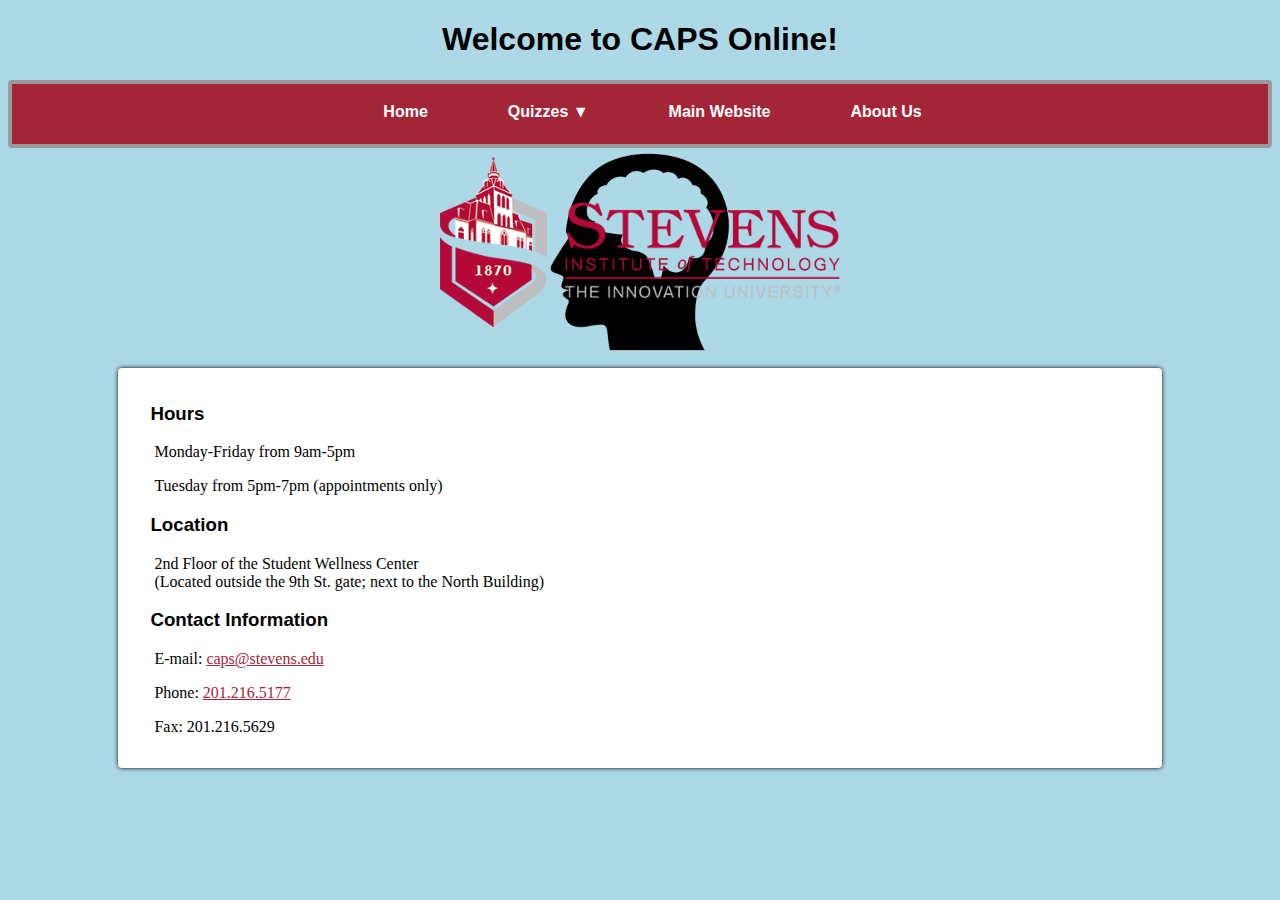
<file: index.html>
<!DOCTYPE html>
<html lang="en">
  <head>
    <meta charset="utf-8">
    <title>CAPS Online</title>
    <link rel="stylesheet" type="text/css" href="styles.css">
  </head>
  <body>
    <header>
      <h1>Welcome to CAPS Online!</h1>
      <div class = "menuBar">
        <UL>
          <LI><a href = "index.html">Home</a></LI>
	  <LI class = "submenu">Quizzes &#9660;
	    <UL>
	      <LI><a href = "depressionQuiz.html">Depression</a></LI>
	      <LI><a href = "anxietyQuiz.html">Anxiety</a></LI>
	      <LI><a href = "adhdQuiz.html">ADHD</a></LI>
	    </UL>
	  </LI>
	  <LI><a href = "https://www.stevens.edu/directory/counseling-and-psychological-services">Main Website</a></LI>
	  <LI><a href = "aboutUs.html">About Us</a></LI>
	</UL>
      </div>
    </header>
    <div class = "images">
      <img src = "stevens.png" alt="Stevens logo" id = "logo">
      <img src = "mentalHealth.png" alt="Silhoutte of man without brain" id = "notlogo">
    </div>
    <div class = "mainText">
        <h3>Hours</h3>
	<p>Monday-Friday from 9am-5pm</p>
	<p>Tuesday from 5pm-7pm (appointments only)</p>
	<h3>Location</h3>
	<p>2nd Floor of the Student Wellness Center<br>(Located outside the 9th St. gate; next to the North Building)</p>
	<h3>Contact Information</h3>
	<p>E-mail: <a href="mailto:caps@stevens.edu">caps@stevens.edu</a></p> 
	<p>Phone: <a href="tel:+12012165177">201.216.5177</a></p>
	<p>Fax: 201.216.5629</p>
    </div>
  </body>
</html>
</file>
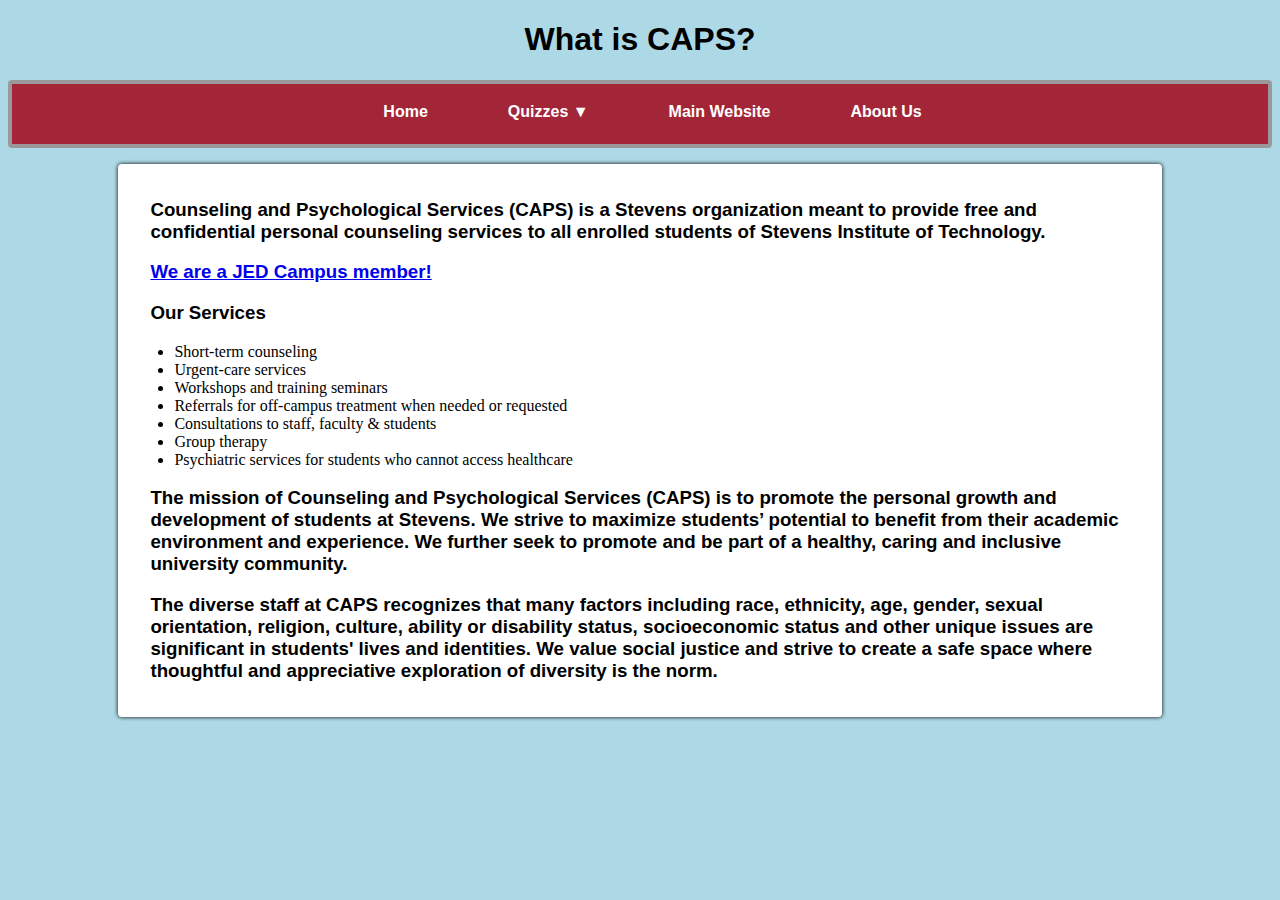
<file: aboutUs.html>
<!DOCTYPE html>
<html lang="en">
  <head>
    <meta charset="utf-8">
    <title>About Us</title>
    <link rel="stylesheet" type="text/css" href="styles.css">
  </head>
  <body>
    <header>
      <h1>What is CAPS?</h1>
      <div class = "menuBar">
        <UL>
          <LI><a href = "index.html">Home</a></LI>
	  <LI class = "submenu">Quizzes &#9660;
	    <UL>
	      <LI><a href = "depressionQuiz.html">Depression</a></LI>
	      <LI><a href = "anxietyQuiz.html">Anxiety</a></LI>
	      <LI><a href = "adhdQuiz.html">ADHD</a></LI>
	    </UL>
	  </LI>
	  <LI><a href = "https://www.stevens.edu/directory/counseling-and-psychological-services">Main Website</a></LI>
	  <LI><a href = "aboutUs.html">About Us</a></LI>
	</UL>
      </div>
    </header>
    <div class = "mainText">
        <h3>Counseling and Psychological Services (CAPS) is a Stevens organization meant to provide
	    free and confidential personal counseling services to all enrolled students of Stevens
	    Institute of Technology.
	</h3>
	<h3><a href="http://myhealthyu.org/learn-about-campusprogram/">We are a JED Campus member!</a></h3>
	<h3>Our Services</h3>
	<ul>
	  <li>Short-term counseling </li>
	  <li>Urgent-care services</li>
	  <li>Workshops and training seminars</li>
	  <li>Referrals for off-campus treatment when needed or requested</li>
	  <li>Consultations to staff, faculty & students</li>
	  <li>Group therapy</li>
	  <li>Psychiatric services for students who cannot access healthcare</li>
	</ul>
	<h3>The mission of Counseling and Psychological Services (CAPS) is to promote the personal 
	    growth and development of students at Stevens. We strive to maximize students’ potential 
            to benefit from their academic environment and experience. We further seek to promote and 
            be part of a healthy, caring and inclusive university community.
	</h3>
	<h3>The diverse staff at CAPS recognizes that many factors including race, ethnicity, age, 
	    gender, sexual orientation, religion, culture, ability or disability status, socioeconomic 
	    status and other unique issues are significant in students' lives and identities. We value 
	    social justice and strive to create a safe space where thoughtful and appreciative exploration 
	    of diversity is the norm.  
	</h3>
    </div>
  </body>
</html>
</file>
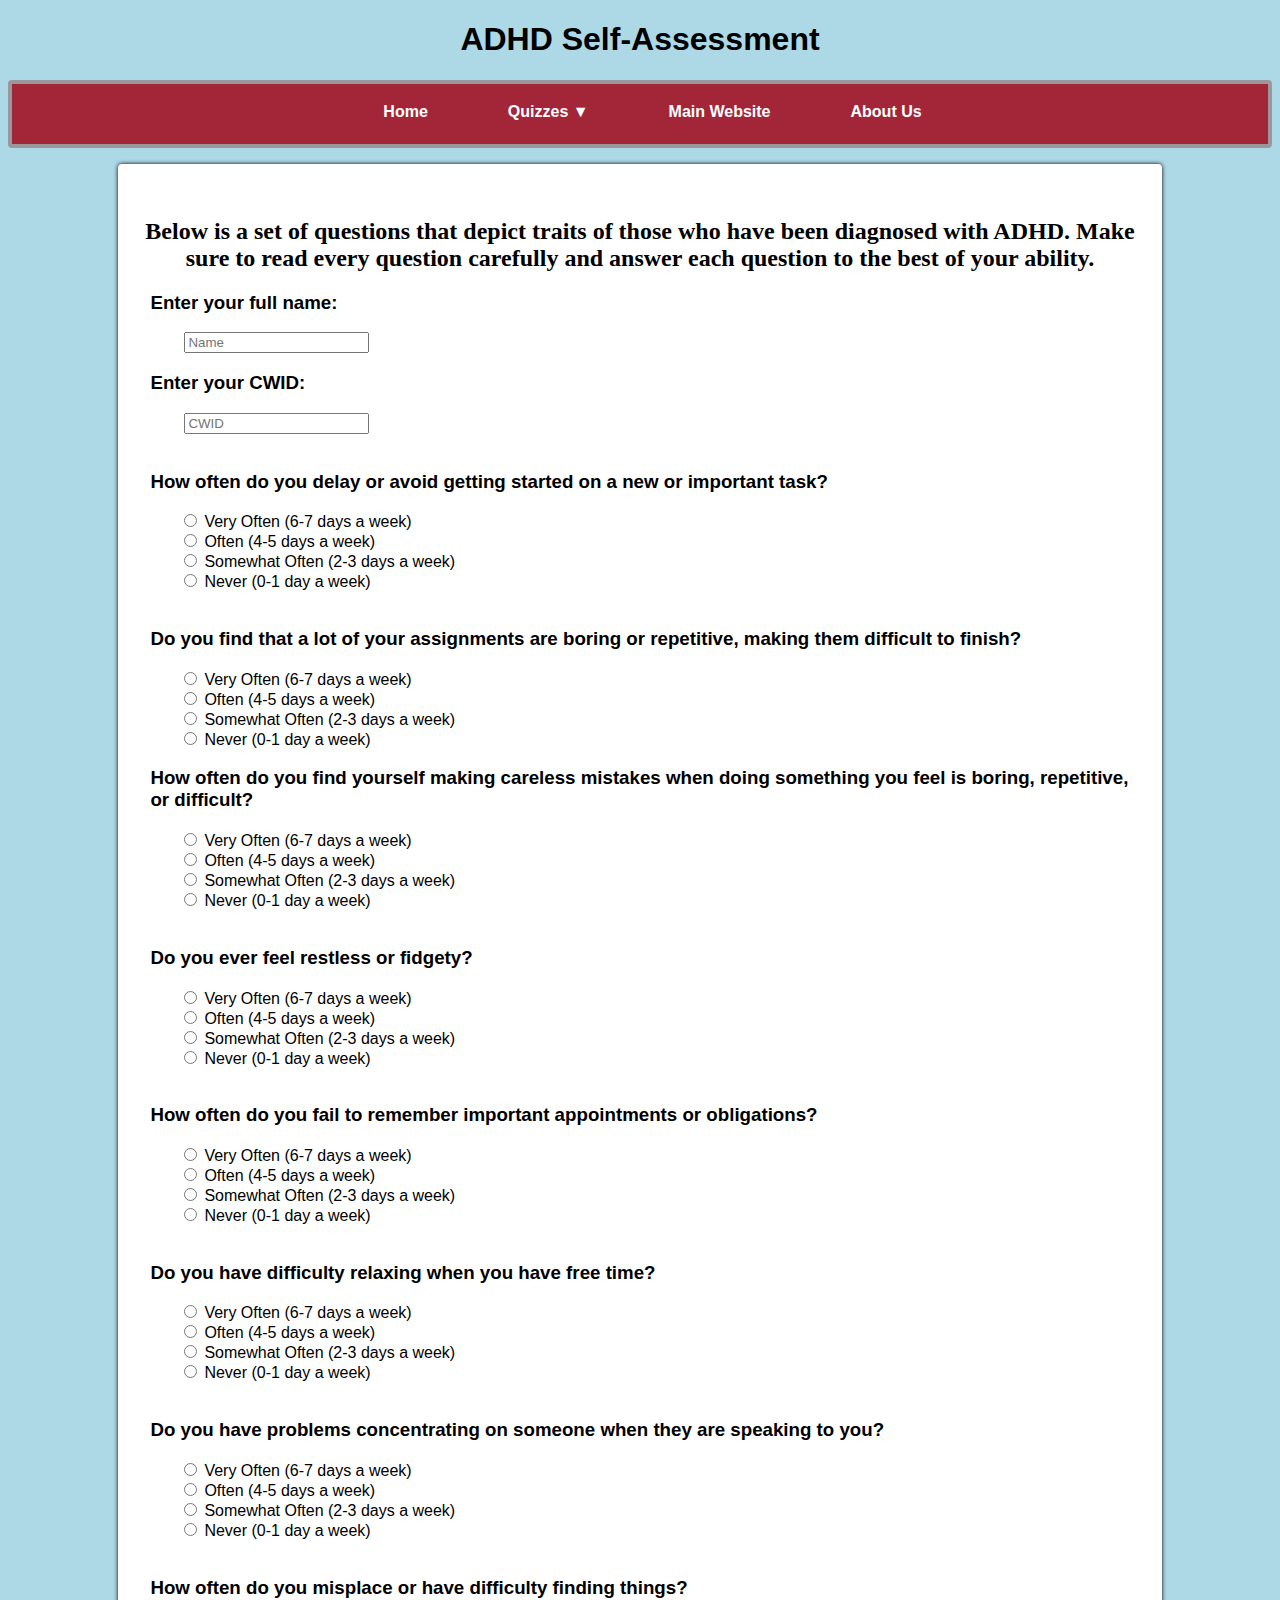
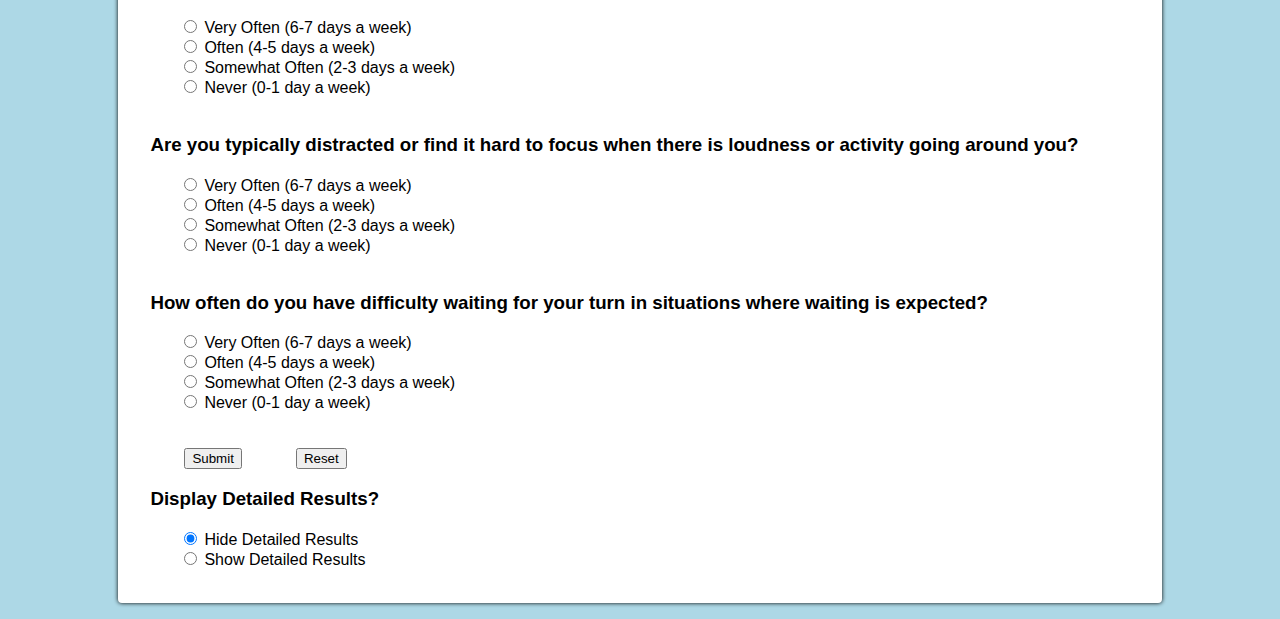
<file: adhdQuiz.html>
<!DOCTYPE html>
<html lang="en">
  <head>
    <meta charset="utf-8">
    <title>Psychological Profile: ADHD</title>
	<link rel="stylesheet" type="text/css" href="styles.css">
	<script src="diagnosis.js"></script>
  </head>
  <body id = "ADHD">
    <header>
      <h1>ADHD Self-Assessment</h1>
      <div class = "menuBar">
        <UL>
          <LI><a href = "index.html">Home</a></LI>
	  <LI class = "submenu">Quizzes &#9660;
	    <UL>
	      <LI><a href = "depressionQuiz.html">Depression</a></LI>
	      <LI><a href = "anxietyQuiz.html">Anxiety</a></LI>
	      <LI><a href = "adhdQuiz.html">ADHD</a></LI>
	    </UL>
	  </LI>
	  <LI><a href = "https://www.stevens.edu/directory/counseling-and-psychological-services">Main Website</a></LI>
	  <LI><a href = "aboutUs.html">About Us</a></LI>
	</UL>
      </div>
    </header>
    <div class = "mainText">	
		<br>
		<div id="selectorMessage">Submissions: 
			<select onchange="refresh(this.value);" id ="selector"></select>
			<button type="button" onclick="clearForms();" value="clear">Clear History</button>
		</div>
      <form method="post" id="quiz">
	<h2 class = "center">Below is a set of questions that depict traits of those who
	   have been diagnosed with ADHD. Make sure to read every
	   question carefully and answer each question to the best of
	   your ability.
	</h2>
	<h3>Enter your full name:</h3>
	<input type="text" name="name" pattern= "[A-Za-z\s]+" placeholder="Name" required>
	<br>
	<h3>Enter your CWID:</h3>
	<input type="text" name="cwid" pattern="[0-9]{8}" placeholder="CWID" required>
	<br>
	<br>
	<div>
	  <h3>How often do you delay or avoid getting started on a new or important task?</h3>
	  <div>
	    <input type="radio" name = "Q01answers" id ="Q1answer1" value="1" required>
	    <label for= "Q1answer1">Very Often (6-7 days a week)</label>
	  </div>
	  <div>
	    <input type="radio" name = "Q01answers" id ="Q1answer2" value="2" required>
	    <label for= "Q1answer2">Often (4-5 days a week)</label>
	  </div>
	  <div>
	    <input type="radio" name = "Q01answers" id ="Q1answer3" value="3" required>
	    <label for= "Q1answer3">Somewhat Often (2-3 days a week)</label>
	  </div>
	  <div>
	    <input type="radio" name = "Q01answers" id ="Q1answer4" value="4" required>
	    <label for= "Q1answer4">Never (0-1 day a week)</label>
	  </div>
	</div>
	<br>
	<div>
	  <h3>Do you find that a lot of your assignments are boring or repetitive, making them difficult to finish?</h3>
	  <div>
	    <input type="radio" name = "Q02answers" id ="Q2answer1" value="1" required>
	    <label for= "Q2answer1">Very Often (6-7 days a week)</label>
	  </div>
	  <div>
	    <input type="radio" name = "Q02answers" id ="Q2answer2" value="2" required>
	    <label for= "Q2answer2">Often (4-5 days a week)</label>
	  </div>
	  <div>
	    <input type="radio" name = "Q02answers" id ="Q2answer3" value="3" required>
	    <label for= "Q2answer3">Somewhat Often (2-3 days a week)</label>
	  </div>
	  <div>
	    <input type="radio" name = "Q02answers" id ="Q2answer4" value="4" required>
	    <label for= "Q2answer4">Never (0-1 day a week)</label>
	  </div>
	</div>
	<div>
	  <h3>How often do you find yourself making careless mistakes when doing something you feel is boring, repetitive, or difficult?</h3>
	  <div>
	    <input type="radio" name = "Q03answers" id ="Q3answer1" value="1" required>
	    <label for= "Q3answer1">Very Often (6-7 days a week)</label>
	  </div>
	  <div>
	    <input type="radio" name = "Q03answers" id ="Q3answer2" value="2" required>
	    <label for= "Q3answer2">Often (4-5 days a week)</label>
	  </div>
	  <div>
	    <input type="radio" name = "Q03answers" id ="Q3answer3" value="3" required>
	    <label for= "Q3answer3">Somewhat Often (2-3 days a week)</label>
	  </div>
	  <div>
	    <input type="radio" name = "Q03answers" id ="Q3answer4" value="4" required>
	    <label for= "Q3answer4">Never (0-1 day a week)</label>
	  </div>
	</div>
	<br>
	<div>
	  <h3>Do you ever feel restless or fidgety?</h3>
	  <div>
	    <input type="radio" name = "Q04answers" id ="Q4answer1" value="1" required>
	    <label for= "Q4answer1">Very Often (6-7 days a week)</label>
	  </div>
	  <div>
	    <input type="radio" name = "Q04answers" id ="Q4answer2" value="2" required>
	    <label for= "Q4answer2">Often (4-5 days a week)</label>
	  </div>
	  <div>
	    <input type="radio" name = "Q04answers" id ="Q4answer3" value="3" required>
	    <label for= "Q4answer3">Somewhat Often (2-3 days a week)</label>
	  </div>
	  <div>
	    <input type="radio" name = "Q04answers" id ="Q4answer4" value="4" required>
	    <label for= "Q4answer4">Never (0-1 day a week)</label>
	  </div>
	</div>
	<br>
	<div>
	  <h3>How often do you fail to remember important appointments or obligations?</h3>
	  <div>
	    <input type="radio" name = "Q05answers" id ="Q5answer1" value="1" required>
	    <label for= "Q5answer1">Very Often (6-7 days a week)</label>
	  </div>
	  <div>
	    <input type="radio" name = "Q05answers" id ="Q5answer2" value="2" required>
	    <label for= "Q5answer2">Often (4-5 days a week)</label>
	  </div>
	  <div>
	    <input type="radio" name = "Q05answers" id ="Q5answer3" value="3" required>
	    <label for= "Q5answer3">Somewhat Often (2-3 days a week)</label>
	  </div>
	  <div>
	    <input type="radio" name = "Q05answers" id ="Q5answer4" value="4" required>
	    <label for= "Q5answer4">Never (0-1 day a week)</label>
	  </div>
	</div>
	<br>
	<div>
	  <h3>Do you have difficulty relaxing when you have free time?</h3>
	  <div>
	    <input type="radio" name = "Q06answers" id ="Q6answer1" value="1" required>
	    <label for= "Q6answer1">Very Often (6-7 days a week)</label>
	  </div>
	  <div>
	    <input type="radio" name = "Q06answers" id ="Q6answer2" value="2" required>
	    <label for= "Q6answer2">Often (4-5 days a week)</label>
	  </div>
	  <div>
	    <input type="radio" name = "Q06answers" id ="Q6answer3" value="3" required>
	    <label for= "Q6answer3">Somewhat Often (2-3 days a week)</label>
	  </div>
	  <div>
	    <input type="radio" name = "Q06answers" id ="Q6answer4" value="4" required>
	    <label for= "Q6answer4">Never (0-1 day a week)</label>
	  </div>
	</div>
	<br>
	<div>
	  <h3>Do you have problems concentrating on someone when they are speaking to you?</h3>
	  <div>
	    <input type="radio" name = "Q07answers" id ="Q7answer1" value="1" required>
	    <label for= "Q7answer1">Very Often (6-7 days a week)</label>
	  </div>
	  <div>
	    <input type="radio" name = "Q07answers" id ="Q7answer2" value="2" required>
	    <label for= "Q7answer2">Often (4-5 days a week)</label>
	  </div>
	  <div>
	    <input type="radio" name = "Q07answers" id ="Q7answer3" value="3" required>
	    <label for= "Q7answer3">Somewhat Often (2-3 days a week)</label>
	  </div>
	  <div>
	    <input type="radio" name = "Q07answers" id ="Q7answer4" value="4" required>
	    <label for= "Q7answer4">Never (0-1 day a week)</label>
	  </div>
	</div>
	<br>
	<div>
	  <h3>How often do you misplace or have difficulty finding things?</h3>
	  <div>
	    <input type="radio" name = "Q08answers" id ="Q8answer1" value="1" required>
	    <label for= "Q8answer1">Very Often (6-7 days a week)</label>
	  </div>
	  <div>
	    <input type="radio" name = "Q08answers" id ="Q8answer2" value="2" required>
	    <label for= "Q8answer2">Often (4-5 days a week)</label>
	  </div>
	  <div>
	    <input type="radio" name = "Q08answers" id ="Q8answer3" value="3" required>
	    <label for= "Q8answer3">Somewhat Often (2-3 days a week)</label>
	  </div>
	  <div>
	    <input type="radio" name = "Q08answers" id ="Q8answer4" value="4" required>
	    <label for= "Q8answer4">Never (0-1 day a week)</label>
	  </div>
	</div>
	<br>
	<div>
	  <h3>Are you typically distracted or find it hard to focus when there is loudness or activity going around you?</h3>
	  <div>
	    <input type="radio" name = "Q09answers" id ="Q9answer1" value="1" required>
	    <label for= "Q9answer1">Very Often (6-7 days a week)</label>
	  </div>
	  <div>
	    <input type="radio" name = "Q09answers" id ="Q9answer2" value="2" required>
	    <label for= "Q9answer2">Often (4-5 days a week)</label>
	  </div>
	  <div>
	    <input type="radio" name = "Q09answers" id ="Q9answer3" value="3" required>
	    <label for= "Q9answer3">Somewhat Often (2-3 days a week)</label>
	  </div>
	  <div>
	    <input type="radio" name = "Q09answers" id ="Q9answer4" value="4" required>
	    <label for= "Q9answer4">Never (0-1 day a week)</label>
	  </div>
	</div>
	<br>
	<div>
	  <h3>How often do you have difficulty waiting for your turn in situations where waiting is expected?</h3>
	  <div>
	    <input type="radio" name = "Q10answers" id ="Q10answer1" value="1" required>
	    <label for= "Q10answer1">Very Often (6-7 days a week)</label>
	  </div>
	  <div>
	    <input type="radio" name = "Q10answers" id ="Q10answer2" value="2" required>
	    <label for= "Q10answer2">Often (4-5 days a week)</label>
	  </div>
	  <div>
	    <input type="radio" name = "Q10answers" id ="Q10answer3" value="3" required>
	    <label for= "Q10answer3">Somewhat Often (2-3 days a week)</label>
	  </div>
	  <div>
	    <input type="radio" name = "Q10answers" id ="Q10answer4" value="4" required>
	    <label for= "Q10answer4">Never (0-1 day a week)</label>
	  </div>
	</div>
	<br>
	<br>
	<input type="submit" value = "Submit">
	<input type="reset" value = "Reset">
 	<br>
	  </form>
	  <form class="hidden">
			<h3>Display Detailed Results?</h3>
			<div>
				<input type="radio" name="Results" id="Hide" onclick="hideTable()">
				<label for="Hide">Hide Detailed Results</label>
			</div>
			<div >
				<input type="radio" name="Results" id="Show" onclick="showTable()">
				<label for="Show">Show Detailed Results</label>
			</div>
			<br>
		  </form>
		  <table>
		  </table>
    </div>
  </body>
</html>
</file>
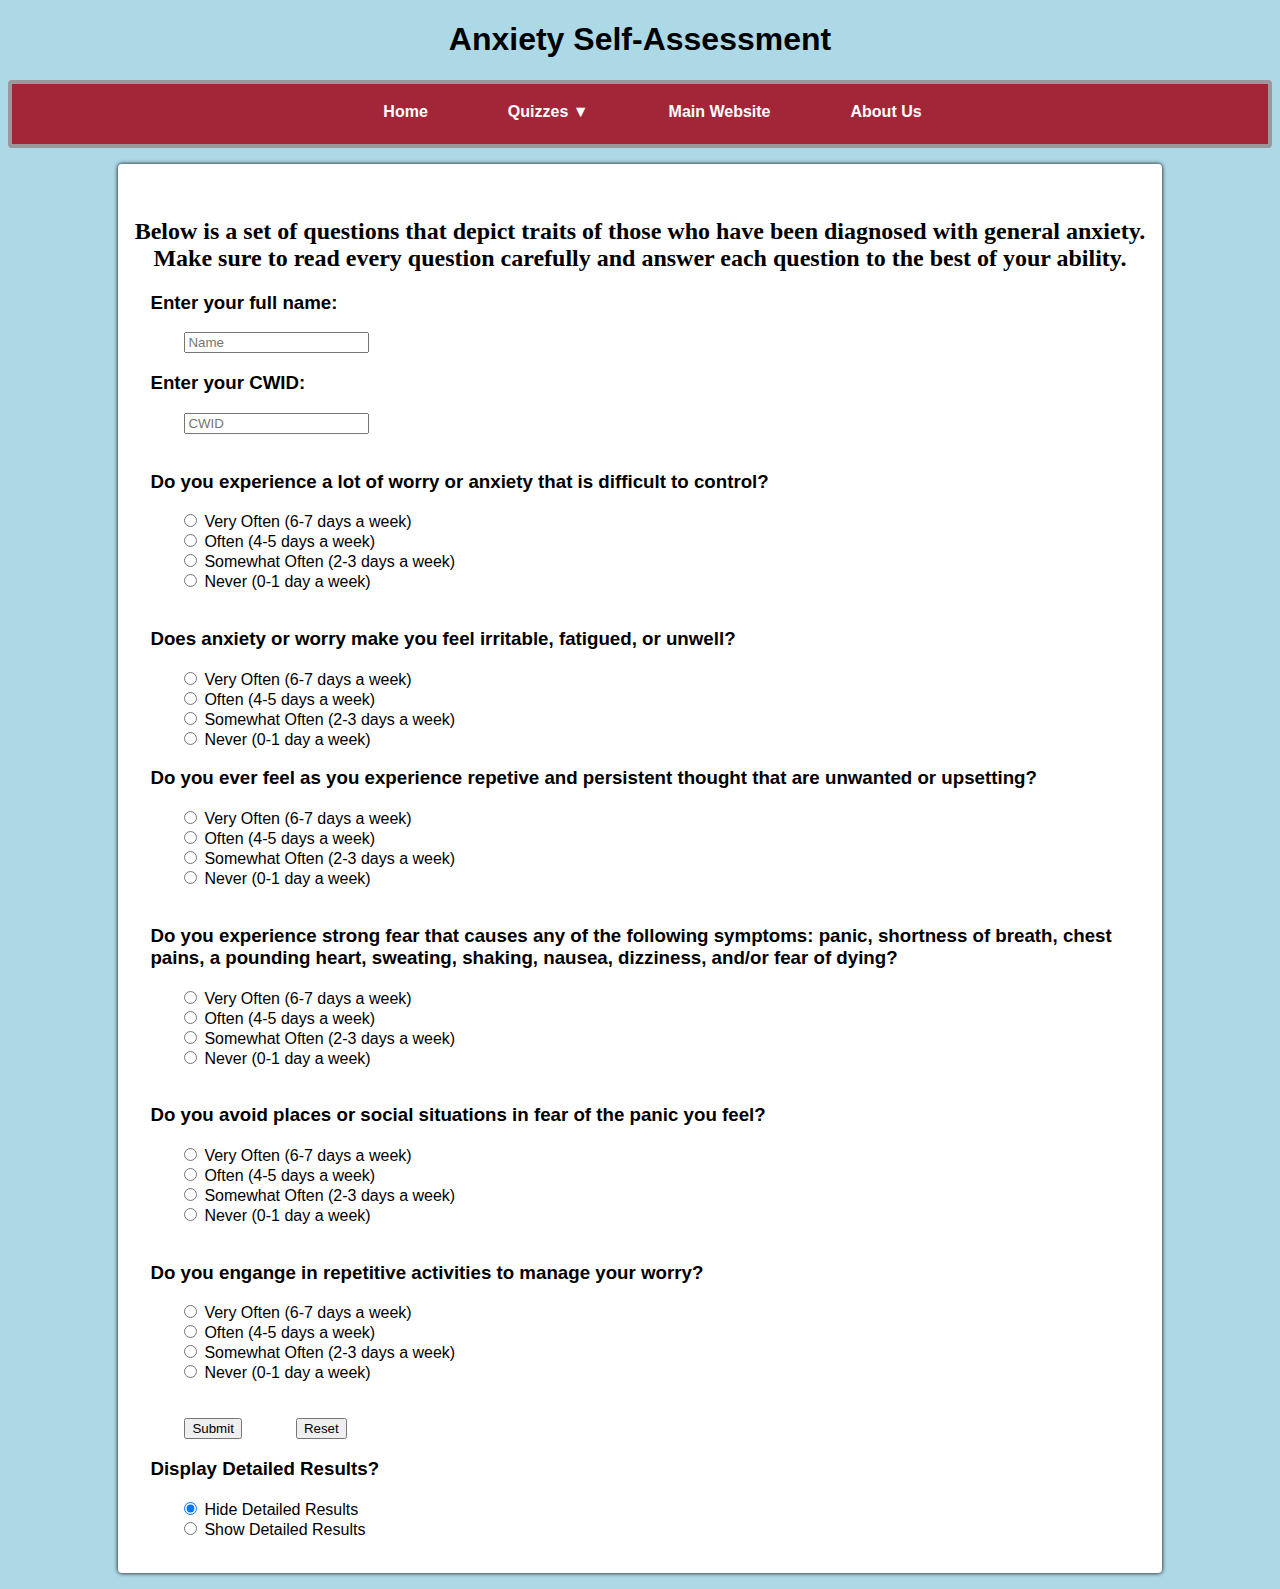
<file: anxietyQuiz.html>
<!DOCTYPE html>
<html lang="en">
  <head>
    <meta charset="utf-8">
    <title>Psychological Profile: Anxiety</title>
	<link rel="stylesheet" type="text/css" href="styles.css">
	<script src="diagnosis.js"></script>
  </head>
  <body id = "anxiety">
    <header>
      <h1>Anxiety Self-Assessment</h1>
      <div class = "menuBar">
        <UL>
          <LI><a href = "index.html">Home</a></LI>
	  <LI class = "submenu">Quizzes &#9660;
	    <UL>
	      <LI><a href = "depressionQuiz.html">Depression</a></LI>
	      <LI><a href = "anxietyQuiz.html">Anxiety</a></LI>
	      <LI><a href = "adhdQuiz.html">ADHD</a></LI>
	    </UL>
	  </LI>
	  <LI><a href = "https://www.stevens.edu/directory/counseling-and-psychological-services">Main Website</a></LI>
	  <LI><a href = "aboutUs.html">About Us</a></LI>
	</UL>
      </div>
    </header>
    <div class = "mainText">	
		<br>
		<div id="selectorMessage">Submissions: 
			<select onchange="refresh(this.value);" id ="selector"></select>
			<button type="button" onclick="clearForms();" value="clear">Clear History</button>
		</div>
      <form method="post" id="quiz">
	<h2 class = "center">Below is a set of questions that depict traits of those who
	   have been diagnosed with general anxiety. Make sure to read every
	   question carefully and answer each question to the best of
	   your ability.
	</h2>
	<h3>Enter your full name:</h3>
	<input type="text" name="name" pattern= "[A-Za-z\s]+" placeholder="Name" required>
	<br>
	<h3>Enter your CWID:</h3>
	<input type="text" name="cwid" pattern="[0-9]{8}" placeholder="CWID" required>
	<br>
	<br>
	<div>
	  <h3>Do you experience a lot of worry or anxiety that is difficult to control?</h3>
	  <div>
	    <input type="radio" name = "Q01answers" id ="Q1answer1" value="1" required>
	    <label for= "Q1answer1">Very Often (6-7 days a week)</label>
	  </div>
	  <div>
	    <input type="radio" name = "Q01answers" id ="Q1answer2" value="2" required>
	    <label for= "Q1answer2">Often (4-5 days a week)</label>
	  </div>
	  <div>
	    <input type="radio" name = "Q01answers" id ="Q1answer3" value="3" required>
	    <label for= "Q1answer3">Somewhat Often (2-3 days a week)</label>
	  </div>
	  <div>
	    <input type="radio" name = "Q01answers" id ="Q1answer4" value="4" required>
	    <label for= "Q1answer4">Never (0-1 day a week)</label>
	  </div>
	</div>
	<br>
	<div>
	  <h3>Does anxiety or worry make you feel irritable, fatigued, or unwell?</h3>
	  <div>
	    <input type="radio" name = "Q02answers" id ="Q2answer1" value="1" required>
	    <label for= "Q2answer1">Very Often (6-7 days a week)</label>
	  </div>
	  <div>
	    <input type="radio" name = "Q02answers" id ="Q2answer2" value="2" required>
	    <label for= "Q2answer2">Often (4-5 days a week)</label>
	  </div>
	  <div>
	    <input type="radio" name = "Q02answers" id ="Q2answer3" value="3" required>
	    <label for= "Q2answer3">Somewhat Often (2-3 days a week)</label>
	  </div>
	  <div>
	    <input type="radio" name = "Q02answers" id ="Q2answer4" value="4" required>
	    <label for= "Q2answer4">Never (0-1 day a week)</label>
	  </div>
	</div>
	<div>
	  <h3>Do you ever feel as you experience repetive and persistent thought that are unwanted or upsetting?</h3>
	  <div>
	    <input type="radio" name = "Q03answers" id ="Q3answer1" value="1" required>
	    <label for= "Q3answer1">Very Often (6-7 days a week)</label>
	  </div>
	  <div>
	    <input type="radio" name = "Q03answers" id ="Q3answer2" value="2" required>
	    <label for= "Q3answer2">Often (4-5 days a week)</label>
	  </div>
	  <div>
	    <input type="radio" name = "Q03answers" id ="Q3answer3" value="3" required>
	    <label for= "Q3answer3">Somewhat Often (2-3 days a week)</label>
	  </div>
	  <div>
	    <input type="radio" name = "Q03answers" id ="Q3answer4" value="4" required>
	    <label for= "Q3answer4">Never (0-1 day a week)</label>
	  </div>
	</div>
	<br>
	<div>
	  <h3>Do you experience strong fear that causes any of the following symptoms: panic, shortness of breath, chest pains, a pounding heart, sweating, shaking, nausea, dizziness, and/or fear of dying?</h3>
	  <div>
	    <input type="radio" name = "Q04answers" id ="Q4answer1" value="1" required>
	    <label for= "Q4answer1">Very Often (6-7 days a week)</label>
	  </div>
	  <div>
	    <input type="radio" name = "Q04answers" id ="Q4answer2" value="2" required>
	    <label for= "Q4answer2">Often (4-5 days a week)</label>
	  </div>
	  <div>
	    <input type="radio" name = "Q04answers" id ="Q4answer3" value="3" required>
	    <label for= "Q4answer3">Somewhat Often (2-3 days a week)</label>
	  </div>
	  <div>
	    <input type="radio" name = "Q04answers" id ="Q4answer4" value="4" required>
	    <label for= "Q4answer4">Never (0-1 day a week)</label>
	  </div>
	</div>
	<br>
	<div>
	  <h3>Do you avoid places or social situations in fear of the panic you feel?</h3>
	  <div>
	    <input type="radio" name = "Q05answers" id ="Q5answer1" value="1" required>
	    <label for= "Q5answer1">Very Often (6-7 days a week)</label>
	  </div>
	  <div>
	    <input type="radio" name = "Q05answers" id ="Q5answer2" value="2" required>
	    <label for= "Q5answer2">Often (4-5 days a week)</label>
	  </div>
	  <div>
	    <input type="radio" name = "Q05answers" id ="Q5answer3" value="3" required>
	    <label for= "Q5answer3">Somewhat Often (2-3 days a week)</label>
	  </div>
	  <div>
	    <input type="radio" name = "Q05answers" id ="Q5answer4" value="4" required>
	    <label for= "Q5answer4">Never (0-1 day a week)</label>
	  </div>
	</div>
	<br>
	<div>
	  <h3>Do you engange in repetitive activities to manage your worry?</h3>
	  <div>
	    <input type="radio" name = "Q06answers" id ="Q6answer1" value="1" required>
	    <label for= "Q6answer1">Very Often (6-7 days a week)</label>
	  </div>
	  <div>
	    <input type="radio" name = "Q06answers" id ="Q6answer2" value="2" required>
	    <label for= "Q6answer2">Often (4-5 days a week)</label>
	  </div>
	  <div>
	    <input type="radio" name = "Q06answers" id ="Q6answer3" value="3" required>
	    <label for= "Q6answer3">Somewhat Often (2-3 days a week)</label>
	  </div>
	  <div>
	    <input type="radio" name = "Q06answers" id ="Q6answer4" value="4" required>
	    <label for= "Q6answer4">Never (0-1 day a week)</label>
	  </div>
	</div>
	<br>
	<br>
	<input type="submit" value = "Submit">
	<input type="reset" value = "Reset">
	<br>
	  </form>
	  <form class="hidden">
			<h3>Display Detailed Results?</h3>
			<div>
				<input type="radio" name="Results" id="Hide" onclick="hideTable()">
				<label for="Hide">Hide Detailed Results</label>
			</div>
			<div >
				<input type="radio" name="Results" id="Show" onclick="showTable()">
				<label for="Show">Show Detailed Results</label>
			</div>
			<br>
		  </form>
		  <table>
		  </table>
    </div>
  </body>
</html>
</file>
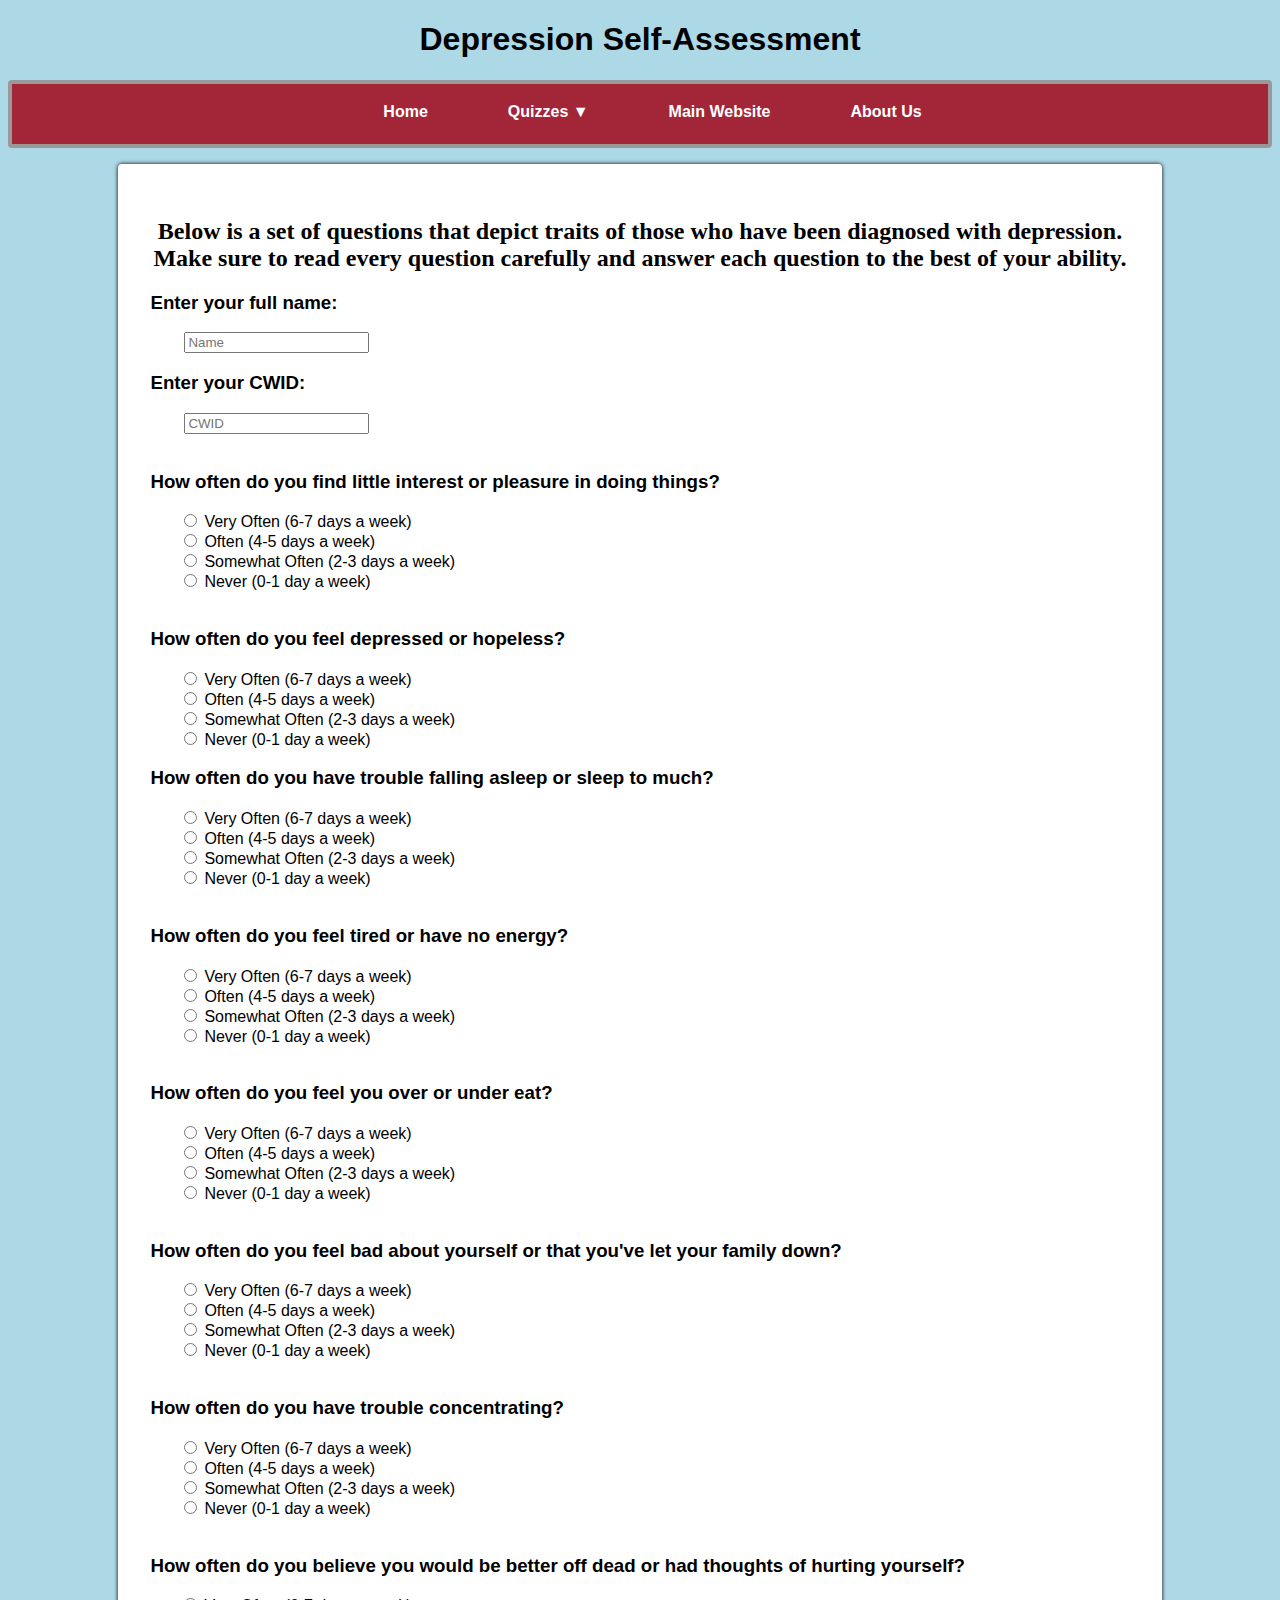
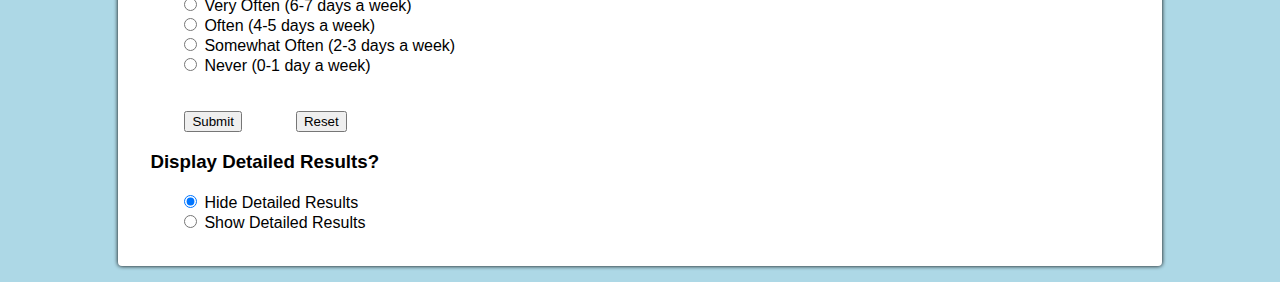
<file: depressionQuiz.html>
<!DOCTYPE html>
<html lang="en">
  <head>
    <meta charset="utf-8">
    <title>Psychological Profile: Depression</title>
	<link rel="stylesheet" type="text/css" href="styles.css">
	<script src="diagnosis.js"></script>
  </head>
  <body id = "depression">
    <header>
      <h1>Depression Self-Assessment</h1>
      <div class = "menuBar">
        <UL>
          <LI><a href = "index.html">Home</a></LI>
	  <LI class = "submenu">Quizzes &#9660;
	    <UL>
	      <LI><a href = "depressionQuiz.html">Depression</a></LI>
	      <LI><a href = "anxietyQuiz.html">Anxiety</a></LI>
	      <LI><a href = "adhdQuiz.html">ADHD</a></LI>
	    </UL>
	  </LI>
	  <LI><a href = "https://www.stevens.edu/directory/counseling-and-psychological-services">Main Website</a></LI>
	  <LI><a href = "aboutUs.html">About Us</a></LI>
	</UL>
      </div>
    </header>
    <div class = "mainText">
	<br>
	<div id="selectorMessage">Submissions: 
		<select onchange="refresh(this.value);" id ="selector"></select>
		<button type="button" onclick="clearForms();" value="clear">Clear History</button>
	</div>
    <form method="post" id="quiz">
	<h2 class = "center">Below is a set of questions that depict traits of those who
	   have been diagnosed with depression. Make sure to read every
	   question carefully and answer each question to the best of
	   your ability.
	</h2>
	<h3>Enter your full name:</h3>
	<input type="text" name="name" pattern= "[A-Za-z\s]+" placeholder="Name" required>
	<br>
	<h3>Enter your CWID:</h3>
	<input type="text" name="cwid" pattern="[0-9]{8}" placeholder="CWID" required>
	<br>
	<br>
	<div id="questions">
	  <h3>How often do you find little interest or pleasure in doing things?</h3>
	  <div>
	    <input type="radio" name = "Q01answers" id ="Q1answer1" value="1" required>
	    <label for= "Q1answer1">Very Often (6-7 days a week)</label>
	  </div>
	  <div>
	    <input type="radio" name = "Q01answers" id ="Q1answer2" value="2" required>
	    <label for= "Q1answer2">Often (4-5 days a week)</label>
	  </div>
	  <div>
	    <input type="radio" name = "Q01answers" id ="Q1answer3" value="3" required>
	    <label for= "Q1answer3">Somewhat Often (2-3 days a week)</label>
	  </div>
	  <div>
	    <input type="radio" name = "Q01answers" id ="Q1answer4" value="4" required>
	    <label for= "Q1answer4">Never (0-1 day a week)</label>
	  </div>
	</div>
	<br>
	<div>
	  <h3>How often do you feel depressed or hopeless?</h3>
	  <div>
	    <input type="radio" name = "Q02answers" id ="Q2answer1" value="1" required>
	    <label for= "Q2answer1">Very Often (6-7 days a week)</label>
	  </div>
	  <div>
	    <input type="radio" name = "Q02answers" id ="Q2answer2" value="2" required>
	    <label for= "Q2answer2">Often (4-5 days a week)</label>
	  </div>
	  <div>
	    <input type="radio" name = "Q02answers" id ="Q2answer3" value="3" required>
	    <label for= "Q2answer3">Somewhat Often (2-3 days a week)</label>
	  </div>
	  <div>
	    <input type="radio" name = "Q02answers" id ="Q2answer4" value="4" required>
	    <label for= "Q2answer4">Never (0-1 day a week)</label>
	  </div>
	</div>
	<div>
	  <h3>How often do you have trouble falling asleep or sleep to much?</h3>
	  <div>
	    <input type="radio" name = "Q03answers" id ="Q3answer1" value="1" required>
	    <label for= "Q3answer1">Very Often (6-7 days a week)</label>
	  </div>
	  <div>
	    <input type="radio" name = "Q03answers" id ="Q3answer2" value="2" required>
	    <label for= "Q3answer2">Often (4-5 days a week)</label>
	  </div>
	  <div>
	    <input type="radio" name = "Q03answers" id ="Q3answer3" value="3" required>
	    <label for= "Q3answer3">Somewhat Often (2-3 days a week)</label>
	  </div>
	  <div>
	    <input type="radio" name = "Q03answers" id ="Q3answer4" value="4" required>
	    <label for= "Q3answer4">Never (0-1 day a week)</label>
	  </div>
	</div>
	<br>
	<div>
	  <h3>How often do you feel tired or have no energy?</h3>
	  <div>
	    <input type="radio" name = "Q04answers" id ="Q4answer1" value="1" required>
	    <label for= "Q4answer1">Very Often (6-7 days a week)</label>
	  </div>
	  <div>
	    <input type="radio" name = "Q04answers" id ="Q4answer2" value="2" required>
	    <label for= "Q4answer2">Often (4-5 days a week)</label>
	  </div>
	  <div>
	    <input type="radio" name = "Q04answers" id ="Q4answer3" value="3" required>
	    <label for= "Q4answer3">Somewhat Often (2-3 days a week)</label>
	  </div>
	  <div>
	    <input type="radio" name = "Q04answers" id ="Q4answer4" value="4" required>
	    <label for= "Q4answer4">Never (0-1 day a week)</label>
	  </div>
	</div>
	<br>
	<div>
	  <h3>How often do you feel you over or under eat?</h3>
	  <div>
	    <input type="radio" name = "Q05answers" id ="Q5answer1" value="1" required>
	    <label for= "Q5answer1">Very Often (6-7 days a week)</label>
	  </div>
	  <div>
	    <input type="radio" name = "Q05answers" id ="Q5answer2" value="2" required>
	    <label for= "Q5answer2">Often (4-5 days a week)</label>
	  </div>
	  <div>
	    <input type="radio" name = "Q05answers" id ="Q5answer3" value="3" required>
	    <label for= "Q5answer3">Somewhat Often (2-3 days a week)</label>
	  </div>
	  <div>
	    <input type="radio" name = "Q05answers" id ="Q5answer4" value="4" required>
	    <label for= "Q5answer4">Never (0-1 day a week)</label>
	  </div>
	</div>
	<br>
	<div>
	  <h3>How often do you feel bad about yourself or that you've let your family down?</h3>
	  <div>
	    <input type="radio" name = "Q06answers" id ="Q6answer1" value="1" required>
	    <label for= "Q6answer1">Very Often (6-7 days a week)</label>
	  </div>
	  <div>
	    <input type="radio" name = "Q06answers" id ="Q6answer2" value="2" required>
	    <label for= "Q6answer2">Often (4-5 days a week)</label>
	  </div>
	  <div>
	    <input type="radio" name = "Q06answers" id ="Q6answer3" value="3" required>
	    <label for= "Q6answer3">Somewhat Often (2-3 days a week)</label>
	  </div>
	  <div>
	    <input type="radio" name = "Q06answers" id ="Q6answer4" value="4" required>
	    <label for= "Q6answer4">Never (0-1 day a week)</label>
	  </div>
	</div>
	<br>
	<div>
	  <h3>How often do you have trouble concentrating?</h3>
	  <div>
	    <input type="radio" name = "Q07answers" id ="Q7answer1" value="1" required>
	    <label for= "Q7answer1">Very Often (6-7 days a week)</label>
	  </div>
	  <div>
	    <input type="radio" name = "Q07answers" id ="Q7answer2" value="2" required>
	    <label for= "Q7answer2">Often (4-5 days a week)</label>
	  </div>
	  <div>
	    <input type="radio" name = "Q07answers" id ="Q7answer3" value="3" required>
	    <label for= "Q7answer3">Somewhat Often (2-3 days a week)</label>
	  </div>
	  <div>
	    <input type="radio" name = "Q07answers" id ="Q7answer4" value="4" required>
	    <label for= "Q7answer4">Never (0-1 day a week)</label>
	  </div>
	</div>
	<br>
	<div>
	  <h3>How often do you believe you would be better off dead or had thoughts of hurting yourself?</h3>
	  <div>
	    <input type="radio" name = "Q08answers" id ="Q8answer1" value="1" required>
	    <label for= "Q8answer1">Very Often (6-7 days a week)</label>
	  </div>
	  <div>
	    <input type="radio" name = "Q08answers" id ="Q8answer2" value="2" required>
	    <label for= "Q8answer2">Often (4-5 days a week)</label>
	  </div>
	  <div>
	    <input type="radio" name = "Q08answers" id ="Q8answer3" value="3" required>
	    <label for= "Q8answer3">Somewhat Often (2-3 days a week)</label>
	  </div>
	  <div>
	    <input type="radio" name = "Q08answers" id ="Q8answer4" value="4" required>
	    <label for= "Q8answer4">Never (0-1 day a week)</label>
	  </div>
	</div>
	<br>
	<br>
	<input type="submit" value= "Submit">
	<input type="reset" value = "Reset">
	<br>
	  </form>
	  <form class="hidden">
			<h3>Display Detailed Results?</h3>
			<div>
				<input type="radio" name="Results" id="Hide" onclick="hideTable()">
				<label for="Hide">Hide Detailed Results</label>
			</div>
			<div >
				<input type="radio" name="Results" id="Show" onclick="showTable()">
				<label for="Show">Show Detailed Results</label>
			</div>
			<br>
		  </form>
		  <table>
		  </table>
    </div>
  </body>
</html>
</file>
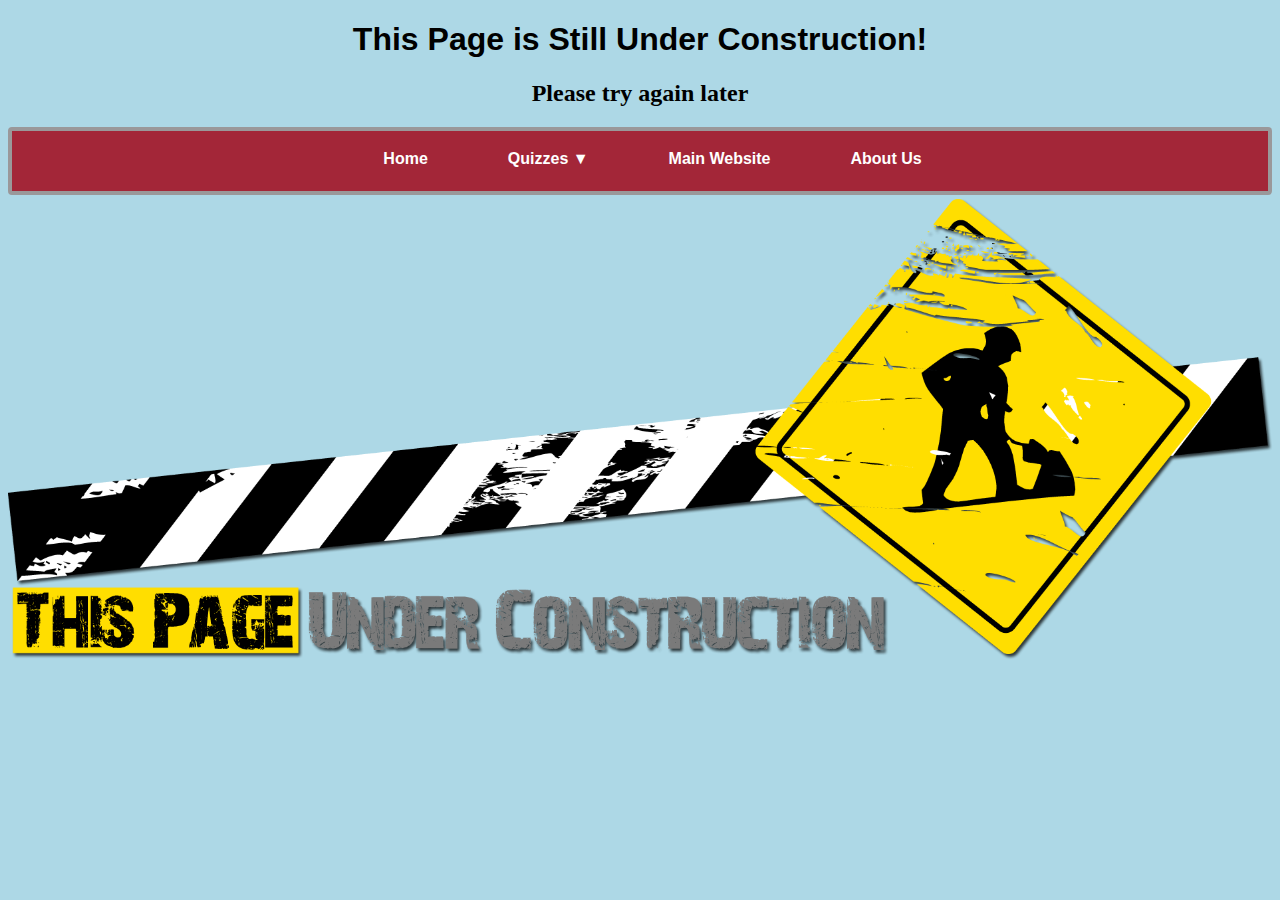
<file: diagnosis.html>
<!DOCTYPE html>
<html lang="en">
  <head>
    <meta charset="utf-8">
    <title>Under Construction</title>
    <link rel="stylesheet" type="text/css" href="styles.css">
  </head>
  <body>
    <header>
      <h1>This Page is Still Under Construction!</h1>
      <h2 class = "center">Please try again later</h2>
      <div class = "menuBar">
        <UL>
          <LI><a href = "index.html">Home</a></LI>
	  <LI class = "submenu">Quizzes &#9660;
	    <UL>
	      <LI><a href = "depressionQuiz.html">Depression</a></LI>
	      <LI><a href = "anxietyQuiz.html">Anxiety</a></LI>
	      <LI><a href = "adhdQuiz.html">ADHD</a></LI>
	    </UL>
	  </LI>
	  <LI><a href = "https://www.stevens.edu/directory/counseling-and-psychological-services">Main Website</a></LI>
	  <LI><a href = "aboutUs.html">About Us</a></LI>
	</UL>
      </div>
    </header>
    <div>
      <img src = "underConstruction.png" alt="Image indicating the page is currently under construction" id = "construction">
    </div>
  </body>
</html>
</file>
<file: styles.css>
body {
	background-color: lightblue;
}

h1 {
	text-align: center;
	font-family: Verdana, Helvetica, serif;
}

h3 {
	padding-left: 16px;
	font-family: Verdana, Helvetica, serif;
}

p {
	padding-left: 20px;
}

p a {
	color: #A32638;
}

.images {
	position: relative;
	width: 400px;
	height: 200px;
	margin: 0 auto;
}

#construction {
	max-width: 100%;
	max-height: 100%;
	position: absolute;
	z-index: -1;
}

#notlogo {
	max-width: 200px;
	max-height: 200px;
	margin-left: 100px;
	position: absolute;
	z-index: -2;
}

#logo {
	max-width: 400px;
	max-height: 400px;
	position: absolute;
	z-index: -1;	
}

.menuBar {
	background-color: #A32638;
	margin: 4px auto 4px auto;
	padding: 4px 0 4px 0;
	border: 4px solid #9A989A;
	border-radius: 4px;
	text-align:center;
}

.mainText {
	background-color: white;
	margin: 16px auto 16px auto;
	padding: 16px;
	box-shadow: 0px 0px 4px black;
	border-radius: 4px;
	width: 80%;
	height: 100%;
}

.mainText > form > div {
	display: block;
	margin: 0;
	padding: 0;
	vertical-align: middle;
}

.menuBar > ul {
	list-style: none;
	display: inline-block;
	margin: auto 16px auto 1px;
	font-family: Helvetica;
	font-weight: bold;
	color: white;
}

.menuBar > ul > li{
	padding: 15px 40px;
	float: left;
}

.submenu > ul{
	position: absolute;
	display: none;
	margin: 0;
	float: left;
	z-index: 100;
}

.submenu > ul > li {
	list-style: none;
	background-color: white;
	color: black;
	padding: 10px;
}

input {
	margin-left: 50px;
}

label {
	font-family: Roboto, Helvetica, serif;
}

.center {
	text-align: center;
}

LI a {
	text-decoration: none;
	color: white;
}

@media only screen and (min-width:999px) {
	.submenu:hover 	ul{
		display: block;
	}
	.submenu > ul > li:hover 
	{
		background-color: #f3f3f3;
	}
	.submenu > ul > li > a 
	{
		color: black;
	}
}

@media only screen and (max-width:998px) and (min-width:400px) {
	.menuBar {
		margin: auto;
	}
	.menuBar > ul > li{
		padding: 5px;
	}
	.submenu:hover 	ul{
		display: block;
	}
	.submenu > ul > li:hover 
	{
		background-color: #f3f3f3;
	}
	.submenu > ul > li > a 
	{
		color: black;
	}
}

@media only screen and (max-width:399px) {
	.menuBar > ul{
		display: flex;
		flex-direction: column;
		padding: 0;
		margin: 0;
	}
	.submenu {
		display: flex;
		flex-direction: column;
	}
	.submenu > ul{
		margin: 0;
		padding: 0;
		display: block;
		position: relative;
		left: 0;
	}
	.submenu > ul > li {
		margin: 16px 0 0 0;
		padding: 0;
		background-color: transparent;
		font-size: 14px;
	}
	.submenu > ul > li:hover a{
		color: #A9A9A9
	}
	.images {
		width: 200px;
		height: 100px;
	}
	#logo {
		max-width: 200px;
		max-height: 200px;
	}
	#notlogo {
		max-width: 100px;
		max-height: 100px;
		margin-left: 70px;
	}
	h2 {
		font-size: 20px;
	}
	h3 {
		font-size: 15px;
	}
	label {
		font-size: 11px;
	}
}
</file>
